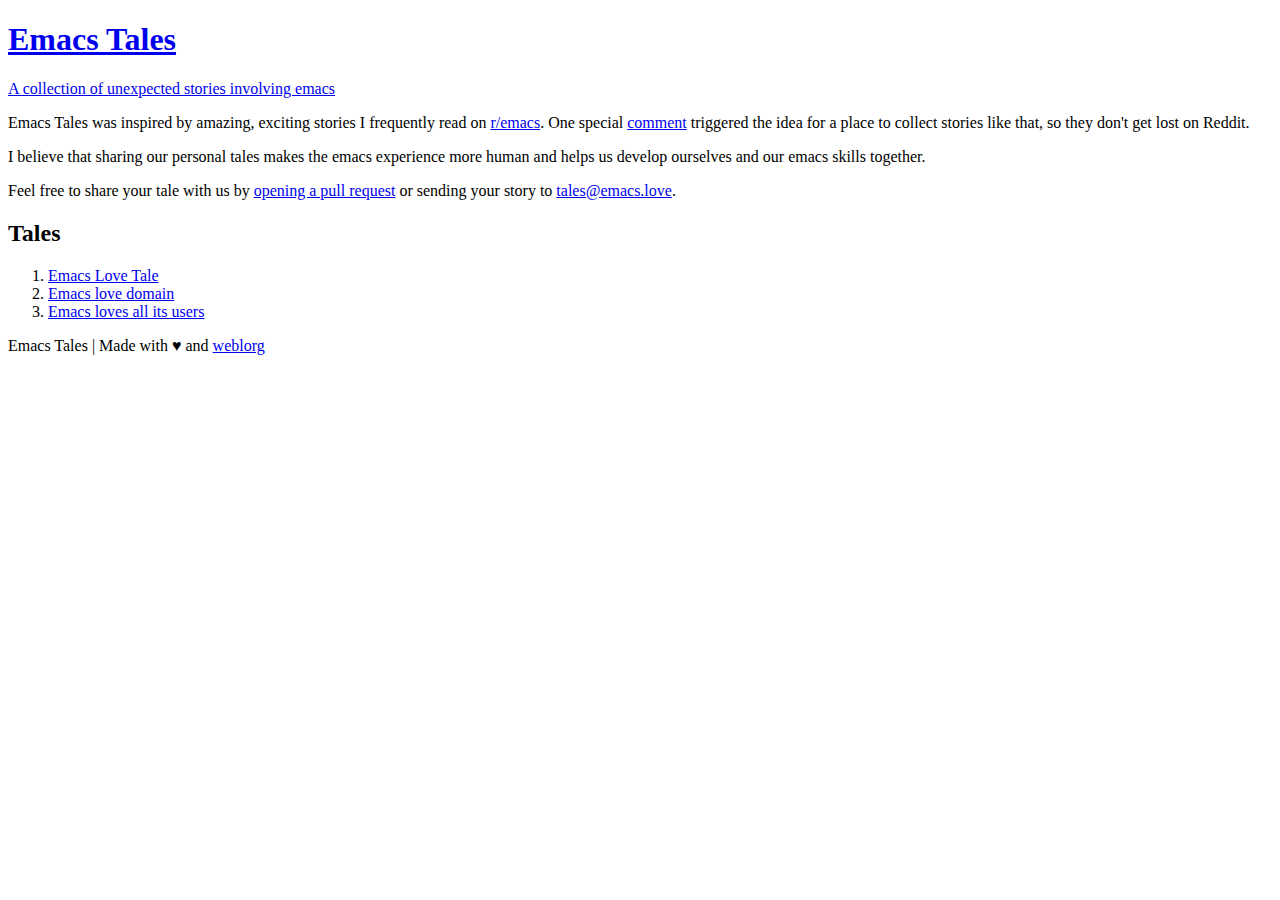
<file: index.html>
<!DOCTYPE HTML>
<html>
  <head>
    <title>Emacs Tales</title>
    <meta charset="utf-8" />
    <meta name="viewport" content="width=device-width, initial-scale=1.0">
    <link rel="stylesheet" href="https://emacs.love/tales/static/css/awsm_theme_gondola.css" />
    <link rel="preconnect" href="https://fonts.gstatic.com">
    <link href="https://fonts.googleapis.com/css2?family=Spectral:ital,wght@0,400;0,700;1,400&amp" rel="stylesheet">
    <meta name="description" content="Emacs Tales - A collection of unexpected stories involving emacs">
    <meta name="keywords" content="Emacs, org, org-mode, tales, experience, love">
  </head>
  <body>
    <header>
      <a href="https://emacs.love/tales/">
        <h1>Emacs Tales</h1>
        <p>A collection of unexpected stories involving emacs</p>
      </a>
    </header>
    <main>
      
<section>
  <p>Emacs Tales was inspired by amazing, exciting stories I frequently read on <a href="http://reddit.com/r/emacs" target="_blank">r/emacs</a>. One special <a href="https://www.reddit.com/r/emacs/comments/k2oppg/what_hooked_you_on_emacs/gdwhm5r" target="_blank">comment</a> triggered the idea for a place to collect stories like that, so they don't get lost on Reddit.
  <p>I believe that sharing our personal tales makes the emacs experience more human and helps us develop ourselves and our emacs skills together.</p>
  <p>Feel free to share your tale with us by <a href="https://github.com/emacs-love/tales" target="_blank">opening a pull request</a> or sending your story to <a href="mailto:tales@emacs.love">tales@emacs.love</a>.</p>
</section>

      
<article>
  <h2>Tales</h2>
  <ol class="posts">
    
    <li class="post-title">
      <a href="https://emacs.love/tales/emacs-love-tale-by-sdp.html">Emacs Love Tale</a>
    </li>
    
    <li class="post-title">
      <a href="https://emacs.love/tales/emacs-love-domain.html">Emacs love domain</a>
    </li>
    
    <li class="post-title">
      <a href="https://emacs.love/tales/emacs-loves-all-its-users.html">Emacs loves all its users</a>
    </li>
    
  </ol>
</article>

    </main>
    <footer>
      <p>Emacs Tales | Made with ♥ and <a href="http://emacs.love/weblorg">weblorg</a></p>
    </footer>
  </body>
</html>
</file>
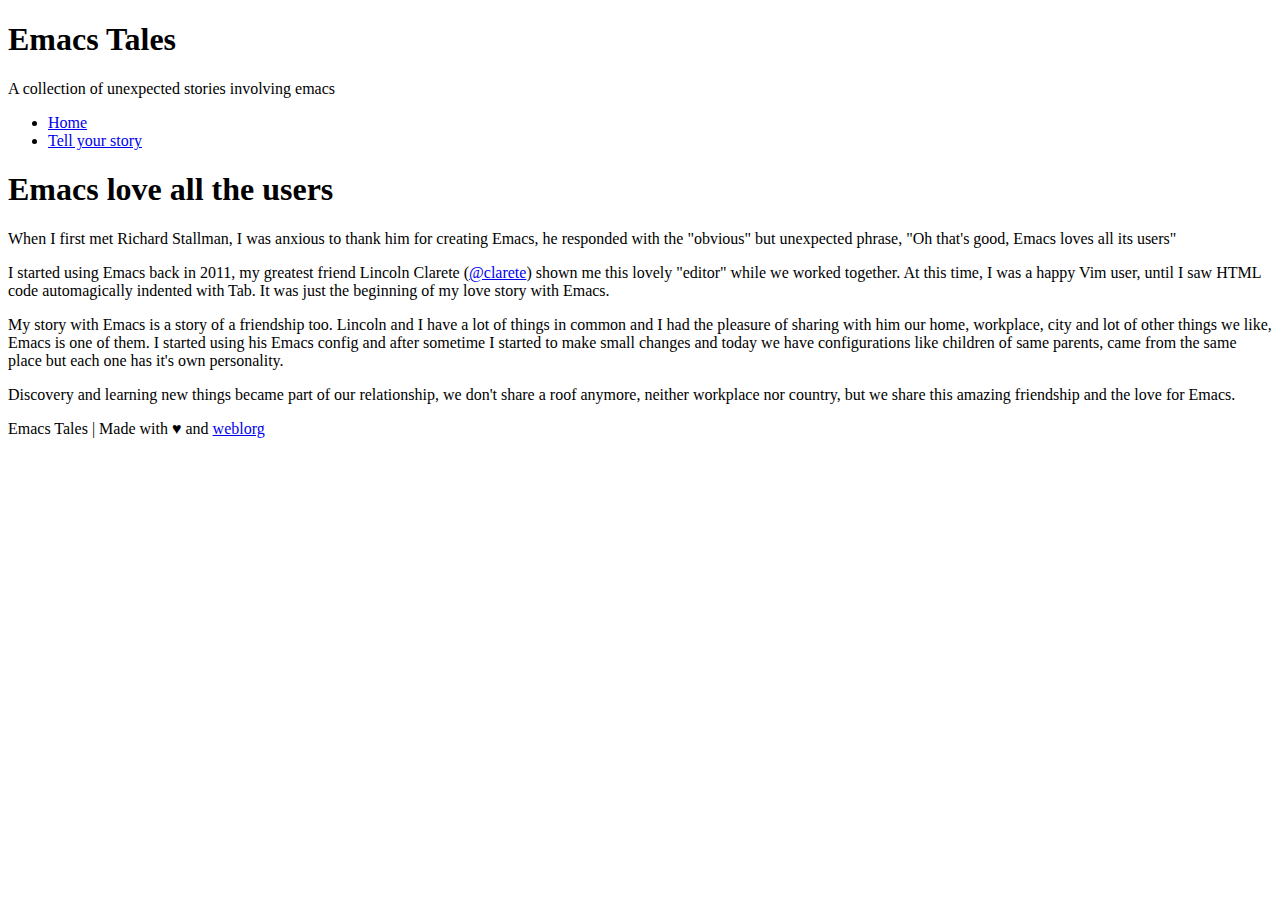
<file: emacs-love-all-the-users.html>
<!DOCTYPE HTML>
<html>
  <head>
    <title>Emacs Tales</title>
    <meta charset="utf-8" />
    <meta name="viewport" content="width=device-width, initial-scale=1.0">
    <link rel="stylesheet" href="https://emacs.love/tales/static/css/awsm_theme_gondola.css" />
    <link rel="preconnect" href="https://fonts.gstatic.com">
    <link href="https://fonts.googleapis.com/css2?family=Spectral:ital,wght@0,400;0,700;1,400&amp;family=Spectral+SC:wght@500&amp;display=swap" rel="stylesheet">
    <meta name="description" content="Org-mode blog static generator">
    <meta name="keywords" content="Emacs, org, org-mode, blog, static generator, static blog">
  </head>
  <body>
    <header>
      <h1>Emacs Tales</h1>
      <p>A collection of unexpected stories involving emacs</p>
      <nav>
        <ul>
          <li><a href="https://emacs.love/tales/"><span>Home</span></a></li>
          <li><a href="https://emacs.love/tales/contribute.html"><span>Tell your story</span></a></li>
        </ul>
      </nav>
    </header>
    <main>
      
<article>
  <h1>
    Emacs love all the users
  </h1>
  <section>
    <p>
When I first met Richard Stallman, I was anxious to thank him for
creating Emacs, he responded with the "obvious" but unexpected
phrase, "Oh that's good, Emacs loves all its users"
</p>

<p>
I started using Emacs back in 2011, my greatest friend Lincoln
Clarete (<a href="http://clarete.li">@clarete</a>) shown me this lovely "editor" while we worked
together. At this time, I was a happy Vim user, until I saw HTML
code automagically indented with Tab. It was just the beginning
of my love story with Emacs.
</p>

<p>
My story with Emacs is a story of a friendship too. Lincoln and
I have a lot of things in common and I had the pleasure of
sharing with him our home, workplace, city and lot of other
things we like, Emacs is one of them. I started using his Emacs
config and after sometime I started to make small changes and
today we have configurations like children of same parents, came
from the same place but each one has it's own personality.
</p>

<p>
Discovery and learning new things became part of our
relationship, we don't share a roof anymore, neither workplace
nor country, but we share this amazing friendship and the love
for Emacs.
</p>

  </section>
</article>

    </main>
    <footer>
      <p>Emacs Tales | Made with ♥ and <a href="http://emacs.love/weblorg">weblorg</a></p>
    </footer>
  </body>
</html>
</file>
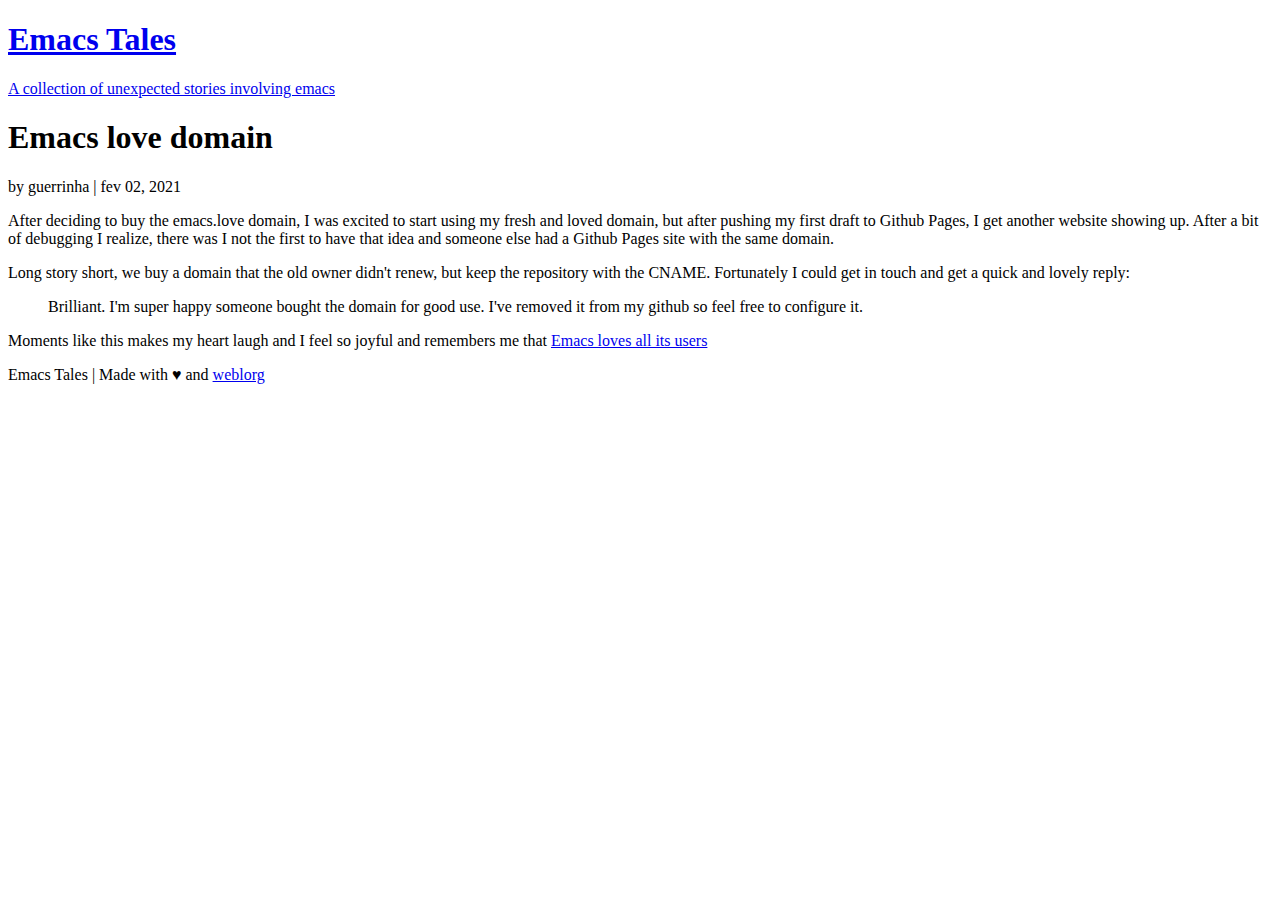
<file: emacs-love-domain.html>
<!DOCTYPE HTML>
<html>
  <head>
    <title>Emacs Tales</title>
    <meta charset="utf-8" />
    <meta name="viewport" content="width=device-width, initial-scale=1.0">
    <link rel="stylesheet" href="https://emacs.love/tales/static/css/awsm_theme_gondola.css" />
    <link rel="preconnect" href="https://fonts.gstatic.com">
    <link href="https://fonts.googleapis.com/css2?family=Spectral:ital,wght@0,400;0,700;1,400&amp" rel="stylesheet">
    <meta name="description" content="Emacs Tales - A collection of unexpected stories involving emacs">
    <meta name="keywords" content="Emacs, org, org-mode, tales, experience, love">
  </head>
  <body>
    <header>
      <a href="https://emacs.love/tales/">
        <h1>Emacs Tales</h1>
        <p>A collection of unexpected stories involving emacs</p>
      </a>
    </header>
    <main>
      
      
<article>
  <header>
  <h1>
    Emacs love domain
  </h1>
  <p>by guerrinha | fev 02, 2021</p>
  </header>
  <p>
After deciding to buy the emacs.love domain, I was excited to
start using my fresh and loved domain, but after pushing my first
draft to Github Pages, I get another website showing up.  After a
bit of debugging I realize, there was I not the first to have
that idea and someone else had a Github Pages site with the same
domain.
</p>

<p>
Long story short, we buy a domain that the old owner didn't
renew, but keep the repository with the CNAME.  Fortunately I
could get in touch and get a quick and lovely reply:
</p>

<blockquote>
<p>
Brilliant. I'm super happy someone bought the domain for good use. I've removed it from my github so feel free to configure it.
</p>
</blockquote>

<p>
Moments like this makes my heart laugh and I feel so joyful and remembers me that <a href="https://emacs.love/tales/emacs-loves-all-its-users.html">Emacs loves all its users</a>
</p>

</article>

    </main>
    <footer>
      <p>Emacs Tales | Made with ♥ and <a href="http://emacs.love/weblorg">weblorg</a></p>
    </footer>
  </body>
</html>
</file>
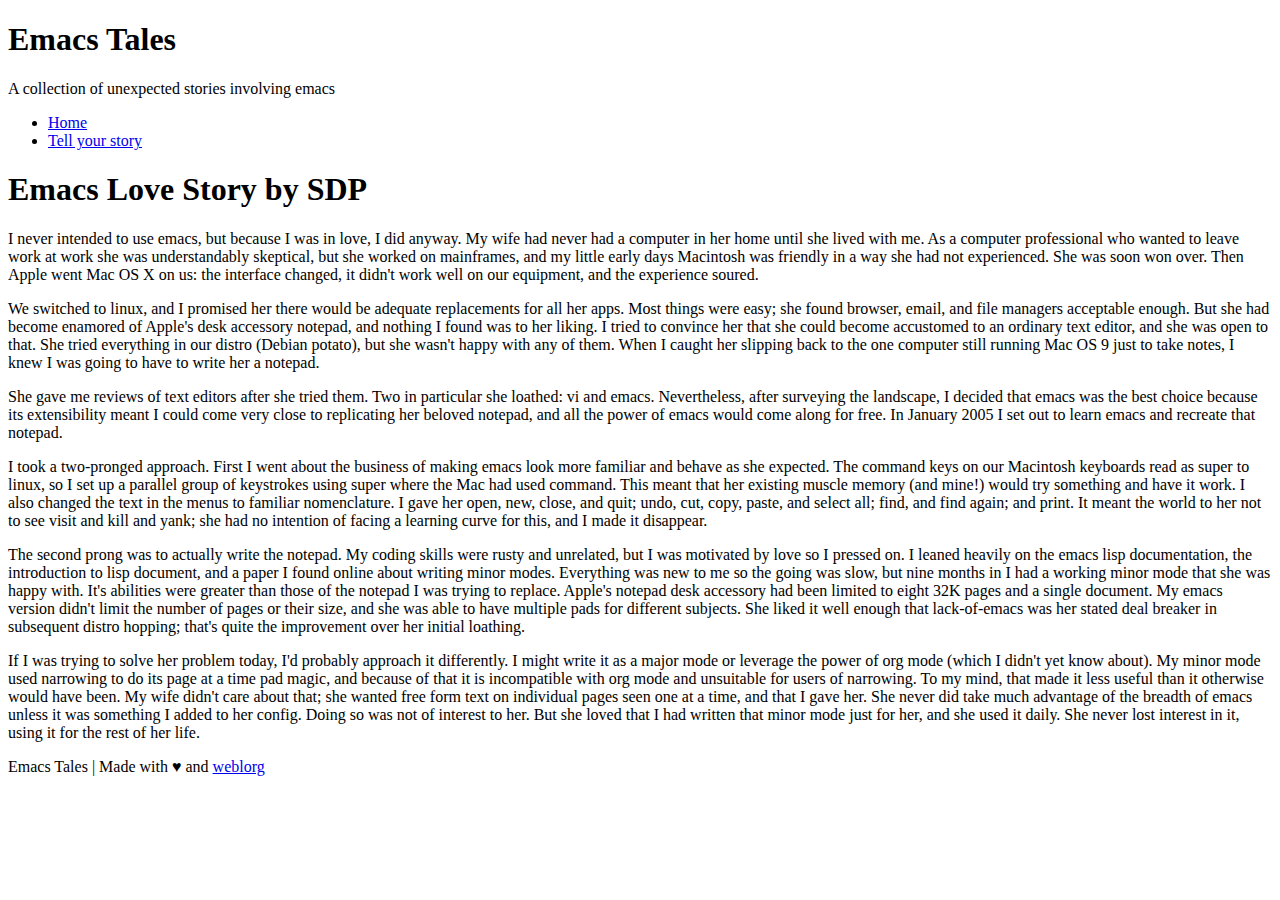
<file: emacs-love-story-by-sdp.html>
<!DOCTYPE HTML>
<html>
  <head>
    <title>Emacs Tales</title>
    <meta charset="utf-8" />
    <meta name="viewport" content="width=device-width, initial-scale=1.0">
    <link rel="stylesheet" href="https://emacs.love/tales/static/css/awsm_theme_gondola.css" />
    <link rel="preconnect" href="https://fonts.gstatic.com">
    <link href="https://fonts.googleapis.com/css2?family=Spectral:ital,wght@0,400;0,700;1,400&amp;family=Spectral+SC:wght@500&amp;display=swap" rel="stylesheet">
    <meta name="description" content="Org-mode blog static generator">
    <meta name="keywords" content="Emacs, org, org-mode, blog, static generator, static blog">
  </head>
  <body>
    <header>
      <h1>Emacs Tales</h1>
      <p>A collection of unexpected stories involving emacs</p>
      <nav>
        <ul>
          <li><a href="https://emacs.love/tales/"><span>Home</span></a></li>
          <li><a href="https://emacs.love/tales/contribute.html"><span>Tell your story</span></a></li>
        </ul>
      </nav>
    </header>
    <main>
      
<article>
  <h1>
    Emacs Love Story by SDP
  </h1>
  <section>
    <p>
I never intended to use emacs, but because I was in love, I did anyway. My wife had never had a computer in her home until she lived with me. As a computer professional who wanted to leave work at work she was understandably skeptical, but she worked on mainframes, and my little early days Macintosh was friendly in a way she had not experienced. She was soon won over. Then Apple went Mac OS X on us: the interface changed, it didn't work well on our equipment, and the experience soured.
</p>

<p>
We switched to linux, and I promised her there would be adequate replacements for all her apps. Most things were easy; she found browser, email, and file managers acceptable enough. But she had become enamored of Apple's desk accessory notepad, and nothing I found was to her liking. I tried to convince her that she could become accustomed to an ordinary text editor, and she was open to that. She tried everything in our distro (Debian potato), but she wasn't happy with any of them. When I caught her slipping back to the one computer still running Mac OS 9 just to take notes, I knew I was going to have to write her a notepad.
</p>

<p>
She gave me reviews of text editors after she tried them. Two in particular she loathed: vi and emacs. Nevertheless, after surveying the landscape, I decided that emacs was the best choice because its extensibility meant I could come very close to replicating her beloved notepad, and all the power of emacs would come along for free. In January 2005 I set out to learn emacs and recreate that notepad.
</p>

<p>
I took a two-pronged approach. First I went about the business of making emacs look more familiar and behave as she expected. The command keys on our Macintosh keyboards read as super to linux, so I set up a parallel group of keystrokes using super where the Mac had used command. This meant that her existing muscle memory (and mine!) would try something and have it work. I also changed the text in the menus to familiar nomenclature. I gave her open, new, close, and quit; undo, cut, copy, paste, and select all; find, and find again; and print. It meant the world to her not to see visit and kill and yank; she had no intention of facing a learning curve for this, and I made it disappear.
</p>

<p>
The second prong was to actually write the notepad. My coding skills were rusty and unrelated, but I was motivated by love so I pressed on. I leaned heavily on the emacs lisp documentation, the introduction to lisp document, and a paper I found online about writing minor modes. Everything was new to me so the going was slow, but nine months in I had a working minor mode that she was happy with. It's abilities were greater than those of the notepad I was trying to replace. Apple's notepad desk accessory had been limited to eight 32K pages and a single document. My emacs version didn't limit the number of pages or their size, and she was able to have multiple pads for different subjects. She liked it well enough that lack-of-emacs was her stated deal breaker in subsequent distro hopping; that's quite the improvement over her initial loathing.
</p>

<p>
If I was trying to solve her problem today, I'd probably approach it differently. I might write it as a major mode or leverage the power of org mode (which I didn't yet know about). My minor mode used narrowing to do its page at a time pad magic, and because of that it is incompatible with org mode and unsuitable for users of narrowing. To my mind, that made it less useful than it otherwise would have been. My wife didn't care about that; she wanted free form text on individual pages seen one at a time, and that I gave her. She never did take much advantage of the breadth of emacs unless it was something I added to her config. Doing so was not of interest to her. But she loved that I had written that minor mode just for her, and she used it daily. She never lost interest in it, using it for the rest of her life.
</p>

  </section>
</article>

    </main>
    <footer>
      <p>Emacs Tales | Made with ♥ and <a href="http://emacs.love/weblorg">weblorg</a></p>
    </footer>
  </body>
</html>
</file>
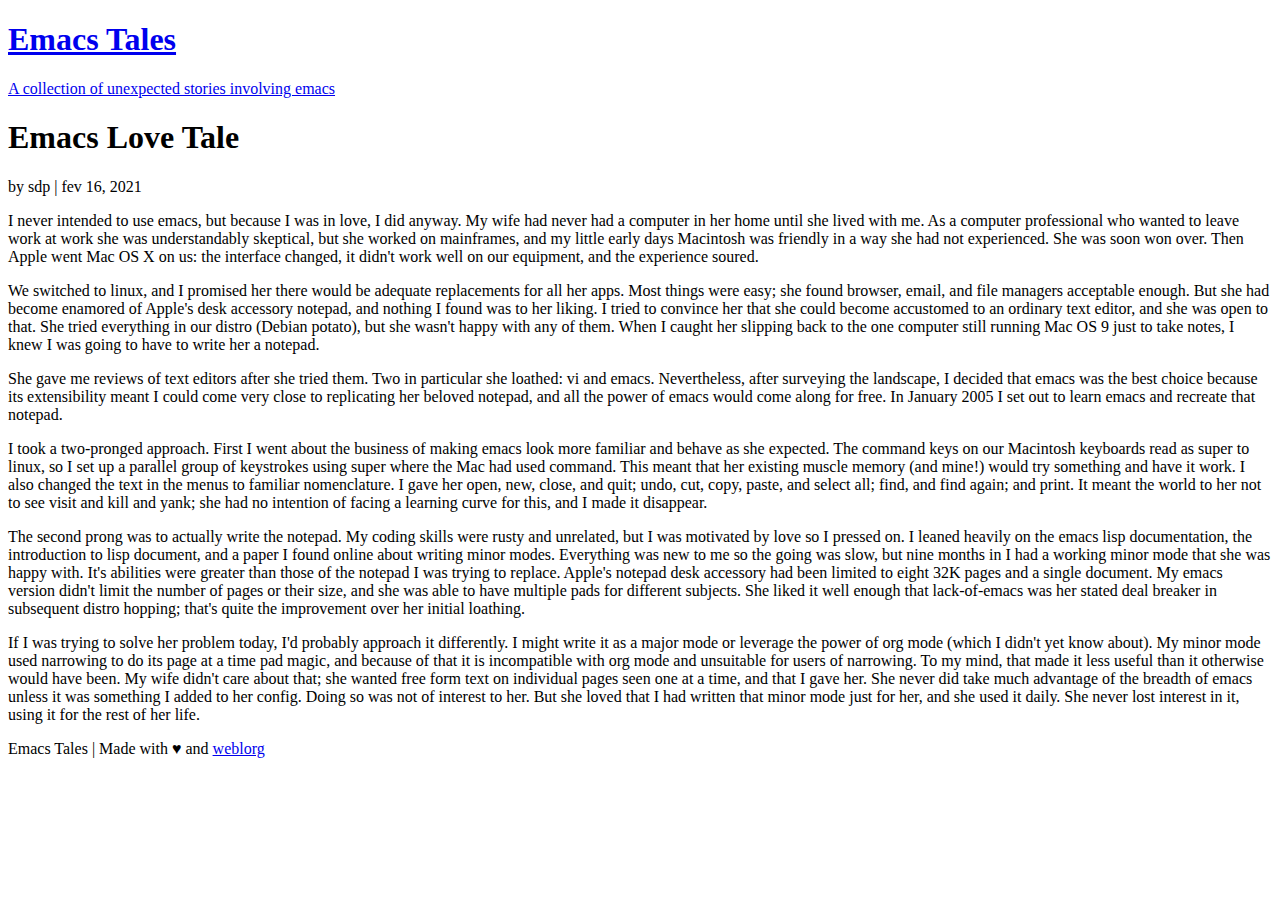
<file: emacs-love-tale-by-sdp.html>
<!DOCTYPE HTML>
<html>
  <head>
    <title>Emacs Tales</title>
    <meta charset="utf-8" />
    <meta name="viewport" content="width=device-width, initial-scale=1.0">
    <link rel="stylesheet" href="https://emacs.love/tales/static/css/awsm_theme_gondola.css" />
    <link rel="preconnect" href="https://fonts.gstatic.com">
    <link href="https://fonts.googleapis.com/css2?family=Spectral:ital,wght@0,400;0,700;1,400&amp" rel="stylesheet">
    <meta name="description" content="Emacs Tales - A collection of unexpected stories involving emacs">
    <meta name="keywords" content="Emacs, org, org-mode, tales, experience, love">
  </head>
  <body>
    <header>
      <a href="https://emacs.love/tales/">
        <h1>Emacs Tales</h1>
        <p>A collection of unexpected stories involving emacs</p>
      </a>
    </header>
    <main>
      
      
<article>
  <header>
  <h1>
    Emacs Love Tale
  </h1>
  <p>by sdp | fev 16, 2021</p>
  </header>
  <p>
I never intended to use emacs, but because I was in love, I did anyway. My wife had never had a computer in her home until she lived with me. As a computer professional who wanted to leave work at work she was understandably skeptical, but she worked on mainframes, and my little early days Macintosh was friendly in a way she had not experienced. She was soon won over. Then Apple went Mac OS X on us: the interface changed, it didn't work well on our equipment, and the experience soured.
</p>

<p>
We switched to linux, and I promised her there would be adequate replacements for all her apps. Most things were easy; she found browser, email, and file managers acceptable enough. But she had become enamored of Apple's desk accessory notepad, and nothing I found was to her liking. I tried to convince her that she could become accustomed to an ordinary text editor, and she was open to that. She tried everything in our distro (Debian potato), but she wasn't happy with any of them. When I caught her slipping back to the one computer still running Mac OS 9 just to take notes, I knew I was going to have to write her a notepad.
</p>

<p>
She gave me reviews of text editors after she tried them. Two in particular she loathed: vi and emacs. Nevertheless, after surveying the landscape, I decided that emacs was the best choice because its extensibility meant I could come very close to replicating her beloved notepad, and all the power of emacs would come along for free. In January 2005 I set out to learn emacs and recreate that notepad.
</p>

<p>
I took a two-pronged approach. First I went about the business of making emacs look more familiar and behave as she expected. The command keys on our Macintosh keyboards read as super to linux, so I set up a parallel group of keystrokes using super where the Mac had used command. This meant that her existing muscle memory (and mine!) would try something and have it work. I also changed the text in the menus to familiar nomenclature. I gave her open, new, close, and quit; undo, cut, copy, paste, and select all; find, and find again; and print. It meant the world to her not to see visit and kill and yank; she had no intention of facing a learning curve for this, and I made it disappear.
</p>

<p>
The second prong was to actually write the notepad. My coding skills were rusty and unrelated, but I was motivated by love so I pressed on. I leaned heavily on the emacs lisp documentation, the introduction to lisp document, and a paper I found online about writing minor modes. Everything was new to me so the going was slow, but nine months in I had a working minor mode that she was happy with. It's abilities were greater than those of the notepad I was trying to replace. Apple's notepad desk accessory had been limited to eight 32K pages and a single document. My emacs version didn't limit the number of pages or their size, and she was able to have multiple pads for different subjects. She liked it well enough that lack-of-emacs was her stated deal breaker in subsequent distro hopping; that's quite the improvement over her initial loathing.
</p>

<p>
If I was trying to solve her problem today, I'd probably approach it differently. I might write it as a major mode or leverage the power of org mode (which I didn't yet know about). My minor mode used narrowing to do its page at a time pad magic, and because of that it is incompatible with org mode and unsuitable for users of narrowing. To my mind, that made it less useful than it otherwise would have been. My wife didn't care about that; she wanted free form text on individual pages seen one at a time, and that I gave her. She never did take much advantage of the breadth of emacs unless it was something I added to her config. Doing so was not of interest to her. But she loved that I had written that minor mode just for her, and she used it daily. She never lost interest in it, using it for the rest of her life.
</p>

</article>

    </main>
    <footer>
      <p>Emacs Tales | Made with ♥ and <a href="http://emacs.love/weblorg">weblorg</a></p>
    </footer>
  </body>
</html>
</file>
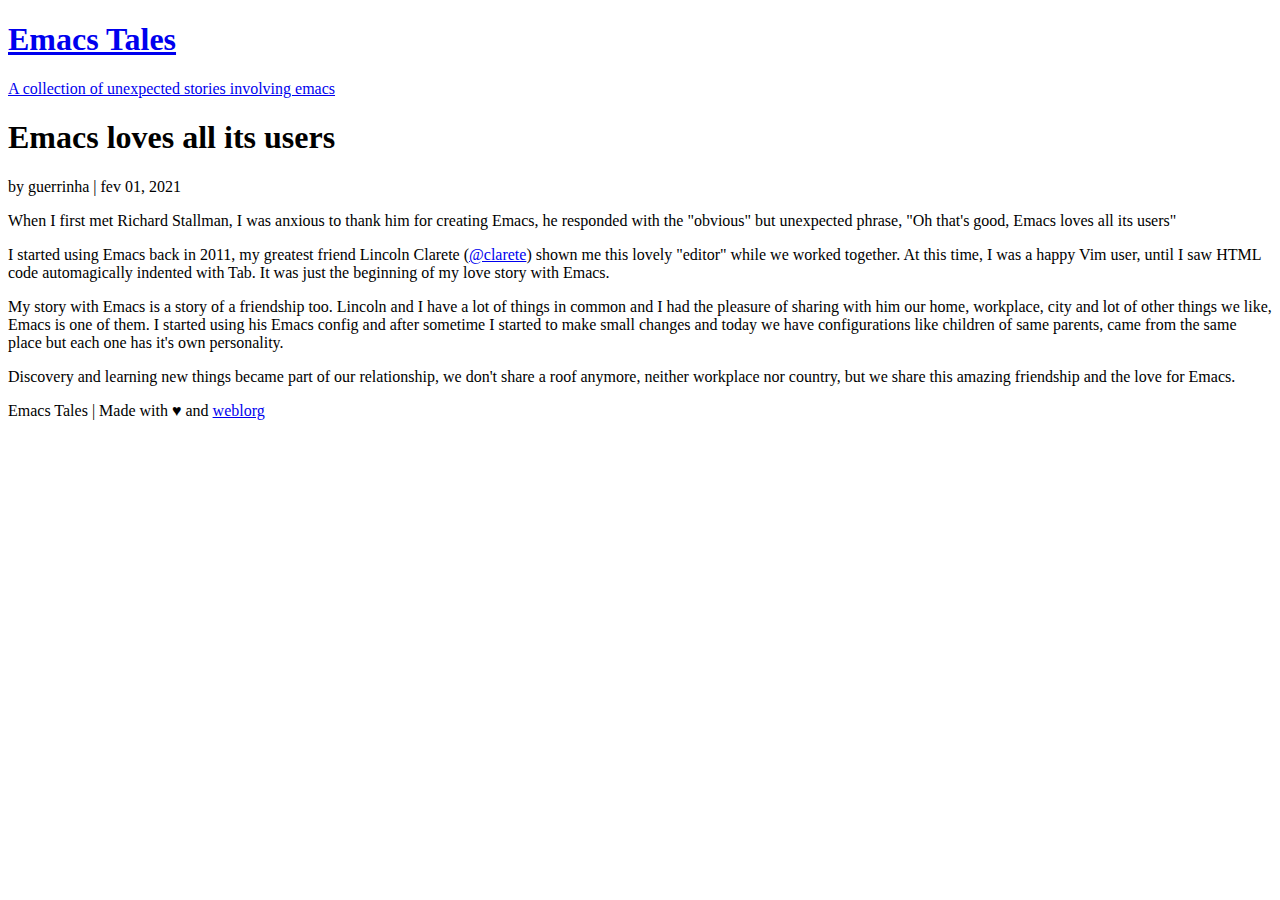
<file: emacs-loves-all-its-users.html>
<!DOCTYPE HTML>
<html>
  <head>
    <title>Emacs Tales</title>
    <meta charset="utf-8" />
    <meta name="viewport" content="width=device-width, initial-scale=1.0">
    <link rel="stylesheet" href="https://emacs.love/tales/static/css/awsm_theme_gondola.css" />
    <link rel="preconnect" href="https://fonts.gstatic.com">
    <link href="https://fonts.googleapis.com/css2?family=Spectral:ital,wght@0,400;0,700;1,400&amp" rel="stylesheet">
    <meta name="description" content="Emacs Tales - A collection of unexpected stories involving emacs">
    <meta name="keywords" content="Emacs, org, org-mode, tales, experience, love">
  </head>
  <body>
    <header>
      <a href="https://emacs.love/tales/">
        <h1>Emacs Tales</h1>
        <p>A collection of unexpected stories involving emacs</p>
      </a>
    </header>
    <main>
      
      
<article>
  <header>
  <h1>
    Emacs loves all its users
  </h1>
  <p>by guerrinha | fev 01, 2021</p>
  </header>
  <p>
When I first met Richard Stallman, I was anxious to thank him for
creating Emacs, he responded with the "obvious" but unexpected
phrase, "Oh that's good, Emacs loves all its users"
</p>

<p>
I started using Emacs back in 2011, my greatest friend Lincoln
Clarete (<a href="http://clarete.li">@clarete</a>) shown me this lovely "editor" while we worked
together. At this time, I was a happy Vim user, until I saw HTML
code automagically indented with Tab. It was just the beginning
of my love story with Emacs.
</p>

<p>
My story with Emacs is a story of a friendship too. Lincoln and
I have a lot of things in common and I had the pleasure of
sharing with him our home, workplace, city and lot of other
things we like, Emacs is one of them. I started using his Emacs
config and after sometime I started to make small changes and
today we have configurations like children of same parents, came
from the same place but each one has it's own personality.
</p>

<p>
Discovery and learning new things became part of our
relationship, we don't share a roof anymore, neither workplace
nor country, but we share this amazing friendship and the love
for Emacs.
</p>

</article>

    </main>
    <footer>
      <p>Emacs Tales | Made with ♥ and <a href="http://emacs.love/weblorg">weblorg</a></p>
    </footer>
  </body>
</html>
</file>
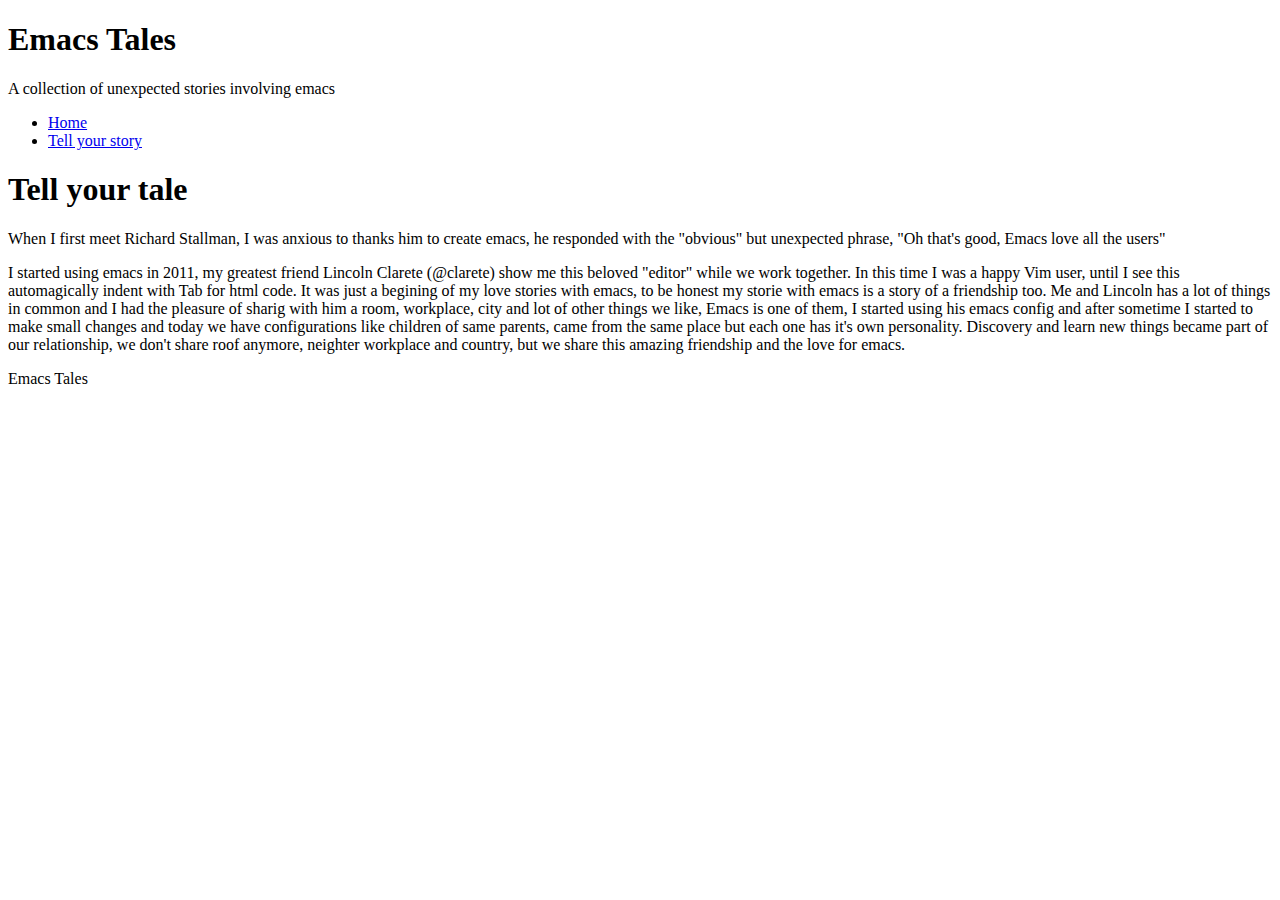
<file: pages/contribute.org.html>
<!DOCTYPE HTML>
<html>
  <head>
    <title>Emacs Love Stories</title>
    <meta charset="utf-8" />
    <meta name="viewport" content="width=device-width, initial-scale=1.0">
    <link rel="stylesheet" href="http://localhost:8000/static/css/awsm_theme_gondola.css" />
    <link rel="preconnect" href="https://fonts.gstatic.com">
    <link href="https://fonts.googleapis.com/css2?family=Spectral:ital,wght@0,400;0,700;1,400&amp;family=Spectral+SC:wght@500&amp;display=swap" rel="stylesheet">
    <meta name="description" content="Org-mode blog static generator">
    <meta name="keywords" content="Emacs, org, org-mode, blog, static generator, static blog">
  </head>
  <body>
    <header>
      <h1>Emacs Tales</h1>
      <p>A collection of unexpected stories involving emacs</p>
      <nav>
        <ul>
          <li><a href="/"><span>Home</span></a></li>
          <li><a href="contribute.html"><span>Tell your story</span></a></li>
        </ul>
      </nav>
    </header>
    <main>
      
<article>
  <h1>
    Tell your tale
  </h1>
  <section>
    <p>
When I first meet Richard Stallman, I was anxious to thanks him to create emacs, he responded with the "obvious" but unexpected phrase, "Oh that's good, Emacs love all the users"
</p>

<p>
I started using emacs in 2011, my greatest friend Lincoln Clarete (@clarete) show me this beloved "editor" while we work together. In this time I was a happy Vim user, until I see this automagically indent with Tab for html code. It was just a begining of my love stories with emacs, to be honest my storie with emacs is a story of a friendship too. Me and Lincoln has a lot of things in common and I had the pleasure of sharig with him a room, workplace, city and lot of other things we like, Emacs is one of them, I started using his emacs config and after sometime I started to make small changes and today we have configurations like children of same parents, came from the same place but each one has it's own personality. Discovery and learn new things became part of our relationship, we don't share roof anymore, neighter workplace and country, but we share this amazing friendship and the love for emacs.
</p>

  </section>
</article>

    </main>
    <footer>
      <p>Emacs Tales</p>
    </footer>
  </body>
</html>
</file>
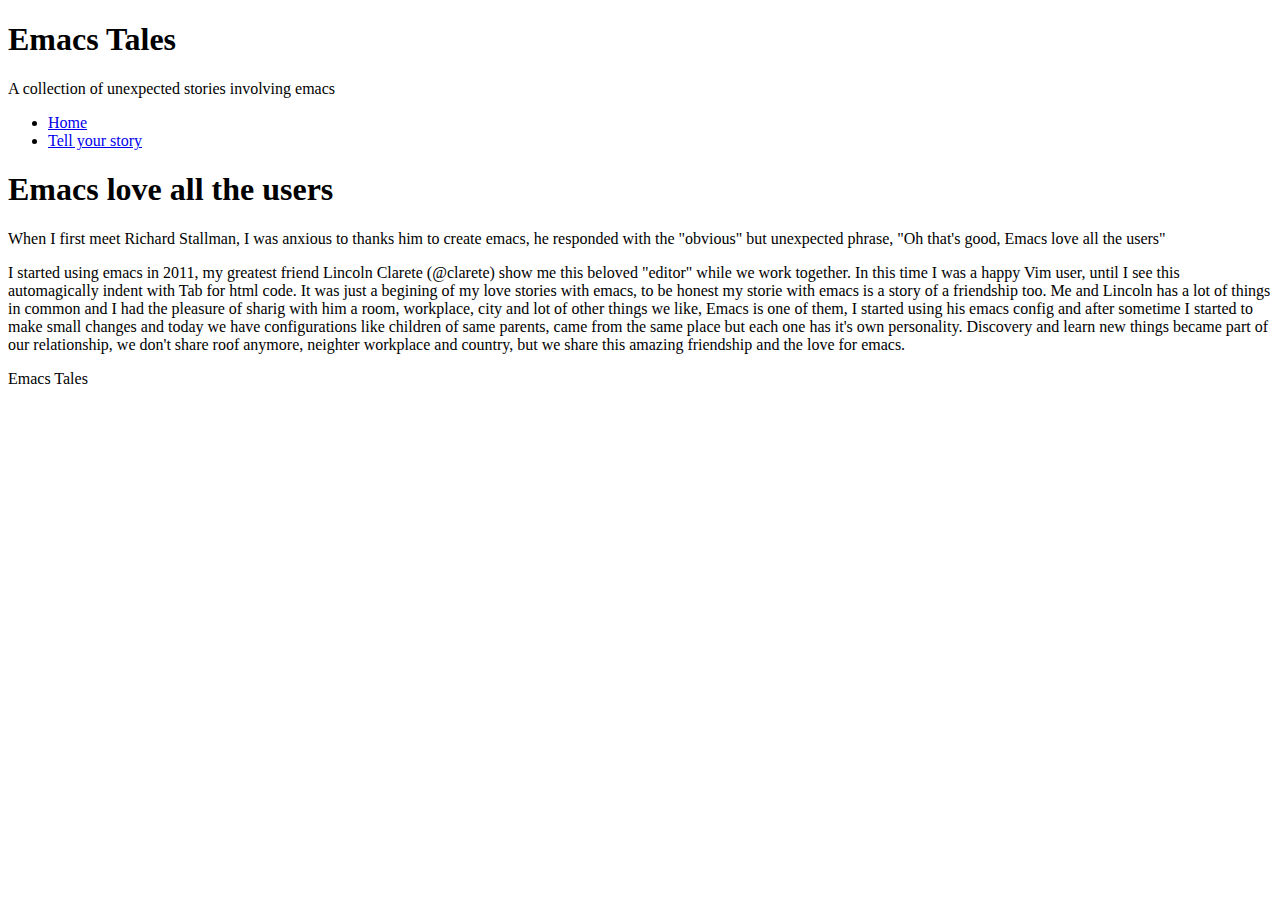
<file: tales/emacs-love-all-the-users.html>
<!DOCTYPE HTML>
<html>
  <head>
    <title>Emacs Love Stories</title>
    <meta charset="utf-8" />
    <meta name="viewport" content="width=device-width, initial-scale=1.0">
    <link rel="stylesheet" href="https://emacs.love/tales/static/css/awsm_theme_gondola.css" />
    <link rel="preconnect" href="https://fonts.gstatic.com">
    <link href="https://fonts.googleapis.com/css2?family=Spectral:ital,wght@0,400;0,700;1,400&amp;family=Spectral+SC:wght@500&amp;display=swap" rel="stylesheet">
    <meta name="description" content="Org-mode blog static generator">
    <meta name="keywords" content="Emacs, org, org-mode, blog, static generator, static blog">
  </head>
  <body>
    <header>
      <h1>Emacs Tales</h1>
      <p>A collection of unexpected stories involving emacs</p>
      <nav>
        <ul>
          <li><a href="https://emacs.love/tales/"><span>Home</span></a></li>
          <li><a href="https://emacs.love/tales/contribute.html"><span>Tell your story</span></a></li>
        </ul>
      </nav>
    </header>
    <main>
      
<article>
  <h1>
    Emacs love all the users
  </h1>
  <section>
    <p>
When I first meet Richard Stallman, I was anxious to thanks him to create emacs, he responded with the "obvious" but unexpected phrase, "Oh that's good, Emacs love all the users"
</p>

<p>
I started using emacs in 2011, my greatest friend Lincoln Clarete (@clarete) show me this beloved "editor" while we work together. In this time I was a happy Vim user, until I see this automagically indent with Tab for html code. It was just a begining of my love stories with emacs, to be honest my storie with emacs is a story of a friendship too. Me and Lincoln has a lot of things in common and I had the pleasure of sharig with him a room, workplace, city and lot of other things we like, Emacs is one of them, I started using his emacs config and after sometime I started to make small changes and today we have configurations like children of same parents, came from the same place but each one has it's own personality. Discovery and learn new things became part of our relationship, we don't share roof anymore, neighter workplace and country, but we share this amazing friendship and the love for emacs.
</p>

  </section>
</article>

    </main>
    <footer>
      <p>Emacs Tales</p>
    </footer>
  </body>
</html>
</file>
